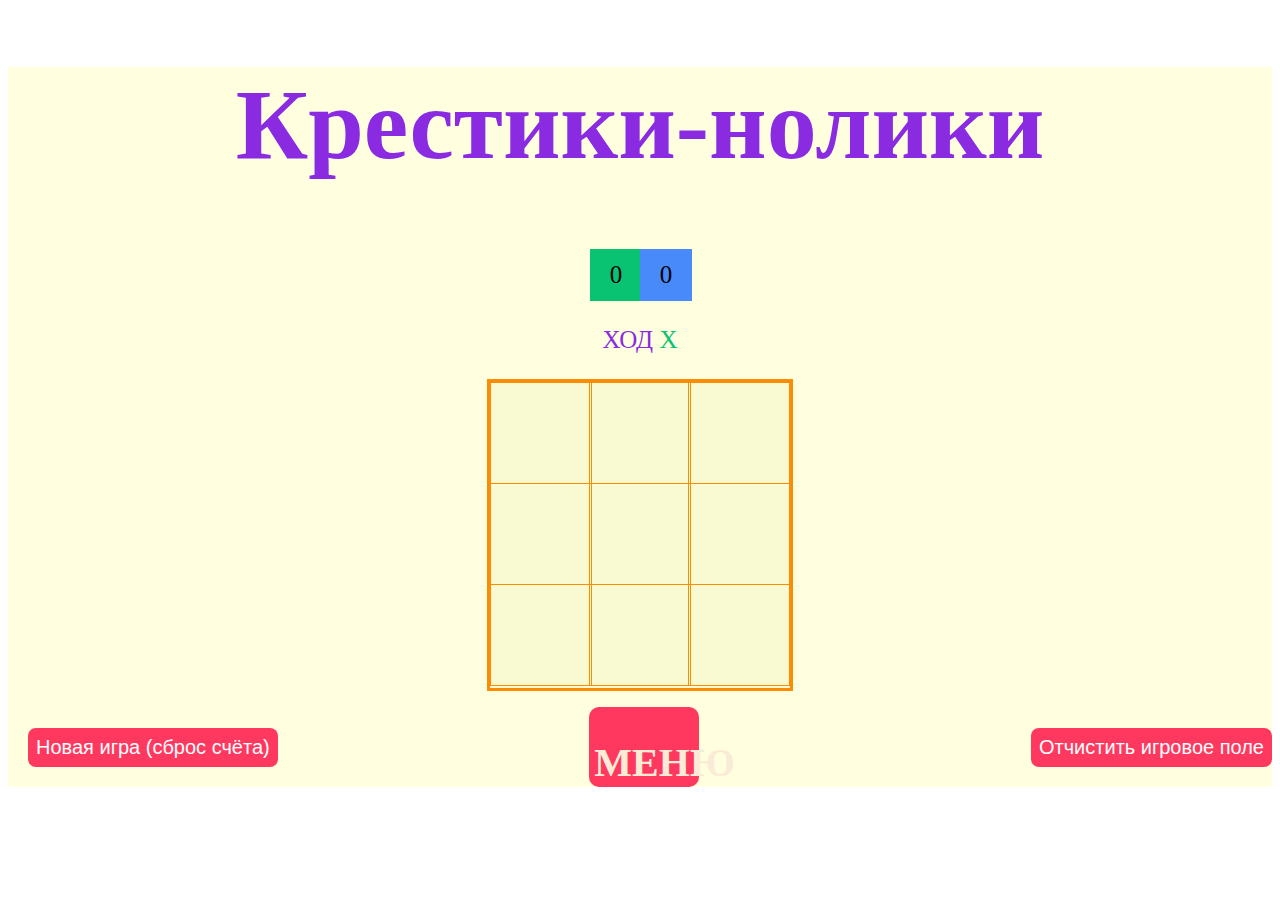
<file: index.html>
<!DOCTYPE html>
<html lang="en">
<head>
    <meta charset="UTF-8">
    <link rel="stylesheet" href="style.css">
    <script src="./javascript.js"></script>
    <title>Крестики-нолики</title>
</head>
<body>
<main class="background">
    <section class="title">
        <h1>Крестики-нолики</h1>
    </section>

    <section class="Counter">
        <div class="score0"></div>
        <div class="score1"></div>
    </section>


    <section class="display">
        ХОД <span class="display-player playerX">X</span>
    </section>
    <section class="pole">
        <div class="kletka"></div>
        <div class="kletka"></div>
        <div class="kletka"></div>
        <div class="kletka"></div>
        <div class="kletka"></div>
        <div class="kletka"></div>
        <div class="kletka"></div>
        <div class="kletka"></div>
        <div class="kletka"></div>
    </section>
    <section class="display resultat hide"></section>
    <section class="controls">
        <button id="Newgame">Новая игра (сброс счёта)</button>

        <div class="menu" onclick="document.location='menu.html'">
            <section class="TITLE1">
                <h1>МЕНЮ</h1>
            </section>
        </div>

        <button id="reset">Отчистить игровое поле</button>
    </section>

</main>
</body>
</html>
</file>
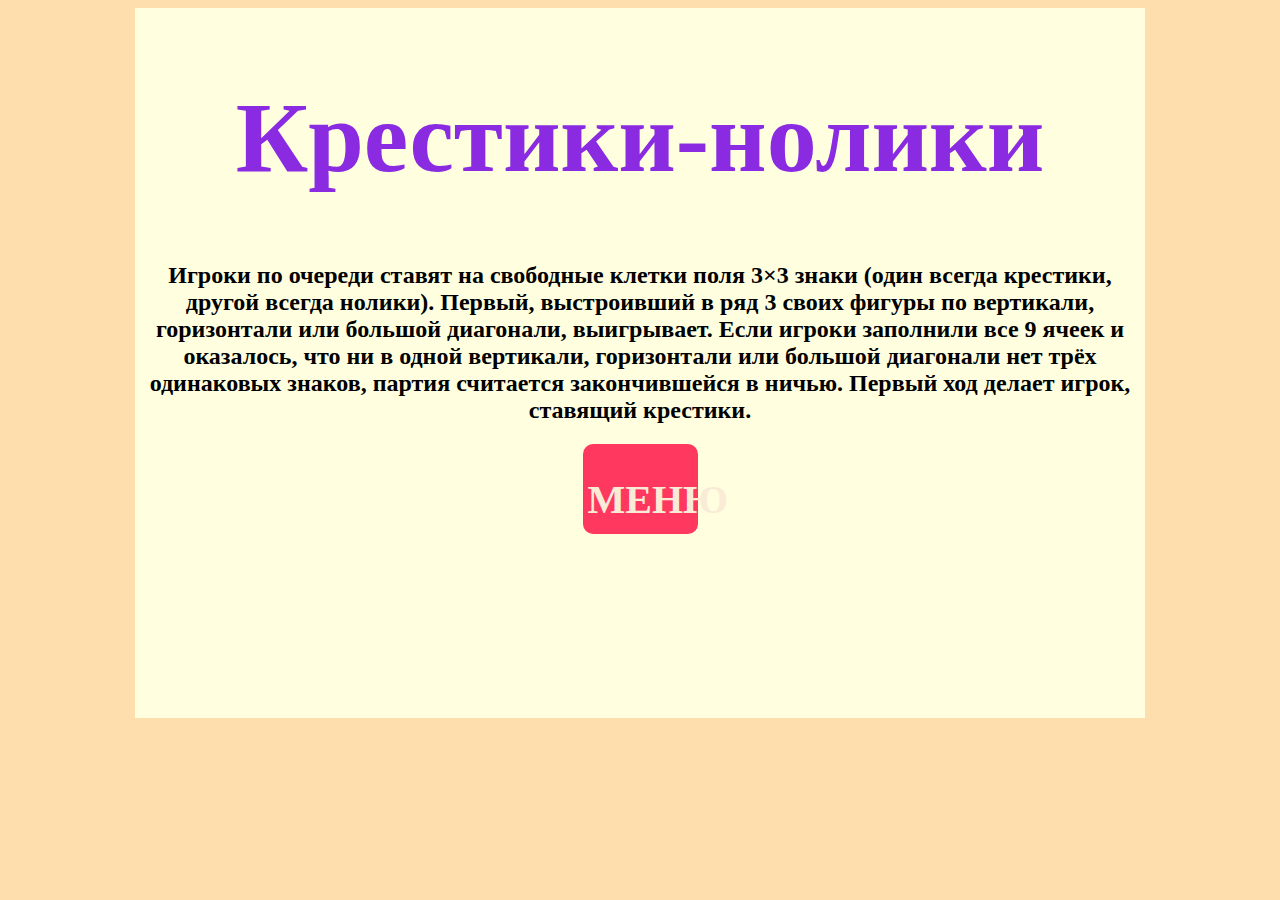
<file: about.html>
<!DOCTYPE html>
<html lang="en">
<head>
    <meta charset="UTF-8">
    <title>Крестики-нолики</title>
    <style>
        body{ background: navajowhite; }
        .about {
            height: 700px;
            width: 1000px;
            display: block;
            background-color: lightyellow ;
            margin: auto;
            text-align: center;
            padding: 5px;
        }
        .TITLE{
            text-align: center;
            font-size: 50px;
            color: blueviolet;
        }

        .Text{

        }

        .TITLE1{
            text-align: center;
            font-size: 20px;
            color: antiquewhite;
        }
        .menu{
            padding: 5px;
            margin: auto;
            height: 80px;
            width: 105px;
            background-color: #FF3860;
            border-radius: 10px;
        }

    </style>
</head>
<body>
<div class="about">
    <section class="TITLE">
        <h1>Крестики-нолики</h1>
    </section>

    <section class="Text">
        <h2>Игроки по очереди ставят на свободные клетки поля 3×3 знаки (один всегда крестики, другой всегда нолики). Первый, выстроивший в ряд 3 своих фигуры по вертикали, горизонтали или большой диагонали, выигрывает. Если игроки заполнили все 9 ячеек и оказалось, что ни в одной вертикали, горизонтали или большой диагонали нет трёх одинаковых знаков, партия считается закончившейся в ничью. Первый ход делает игрок, ставящий крестики.</h2>
    </section>

    <div class="menu" onclick="document.location='menu.html'">
        <section class="TITLE1">
            <h1>МЕНЮ</h1>
        </section>
    </div>

</div>
</body>
</html>
</file>
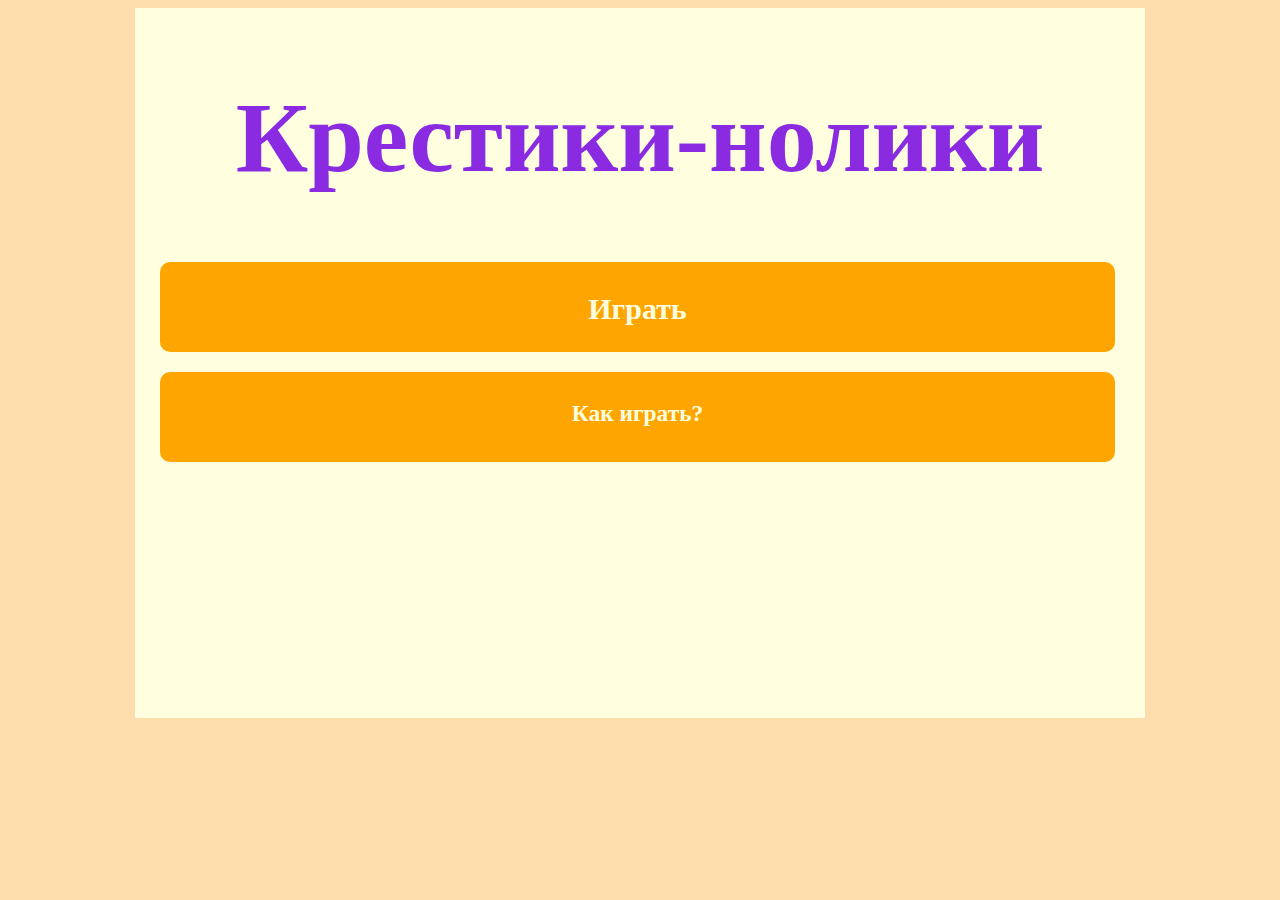
<file: menu.html>
<!DOCTYPE html>
<html lang="en">
<head>
    <meta charset="UTF-8">
    <title>Крестики-нолики</title>
    <style>
        body{ background: navajowhite; }
        .menu {
            height: 700px;
            width: 1000px;
            display: block;
            background-color: lightyellow ;
            margin: auto;
            text-align: center;
            padding: 5px;
        }
        .TITLE{
            text-align: center;
            font-size: 50px;
            color: blueviolet;
        }

        .TITLE1{
            text-align: center;
            font-size: 20px;
            color: lightyellow;
        }
        .play{
            padding: 5px;
            margin: 20px;
            height: 80px;
            width: 945px;
            background-color: orange;
            border-radius: 10px;
        }
        .about{
            padding: 5px;
            height: 80px;
            width: 945px;
            margin: 20px;
            background-color: orange;
            border-radius: 10px;
        }

    </style>
</head>
<body>

<div class="menu">
    <section class="TITLE">
        <h1>Крестики-нолики</h1>
    </section>

    <div class="play" onclick="document.location='index.html'">
        <section class="TITLE1">
        <h2>Играть</h2>
        </section>
    </div>


    <div class="about" onclick="document.location='about.html'">
        <section class="TITLE1">
        <h3>Как играть?</h3>
        </section>
    </div>
</div>
</body>
</html>
</file>
<file: style.css>
.background {
    background-color: lightyellow;
}

.title {
    text-align: center;
    font-size: 50px;
    color: blueviolet;
}

.Counter {
    margin: 0 auto;
    display: grid;
    grid-template-columns:  50% 50%;
    max-width: 100px;
}

.score0 {
    border: 1px solid #09C372;
    background-color: #09C372;
    width: 50px;
    height: 50px;
    display: flex;
    justify-content: center;
    align-items: center;
    font-size: 25px;
    cursor: pointer;
}

.score1 {
    border: 1px solid #498AFB;
    background-color: #498AFB;
    width: 50px;
    height: 50px;
    display: flex;
    justify-content: center;
    align-items: center;
    font-size: 25px;
    cursor: pointer;
}

.display {
    font-size: 25px;
    text-align: center;
    margin-top: 1em;
    margin-bottom: 1em;
    color: blueviolet;
}

.pole {
    border: 3px solid darkorange;
    margin: 0 auto;
    display: grid;
    grid-template-columns: 33% 33% 33%;
    grid-template-rows: 33% 33% 33%;
    max-width: 300px;
    background-color: lightgoldenrodyellow;

}

.kletka {
    border: 1px solid darkorange;
    min-width: 100px;
    min-height: 100px;
    display: flex;
    justify-content: center;
    align-items: center;
    font-size: 50px;
    cursor: pointer;
}

.playerX {
    color: #09C372;
}

.playerO {
    color: #498AFB;
}

.controls {
    display: flex;
    flex-direction: row;
    justify-content: center;
    align-items: center;
    margin-top: 1em;
}

.controls button {
    color: white;
    padding: 8px;
    border-radius: 8px;
    border: none;
    font-size: 20px;
    margin-left: 1em;
    cursor: pointer;
}


#reset {
    background-color: #FF3860;
}

#Newgame{
    background-color: #FF3860;
}

.TITLE1{
    text-align: center;
    font-size: 20px;
    color: antiquewhite;
}
.menu{
    padding: 5px;
    margin: auto;
    height: 70px;
    width: 100px;
    background-color:#FF3860;
    border-radius: 10px;
}

.hide {
    display: none;
}
</file>
